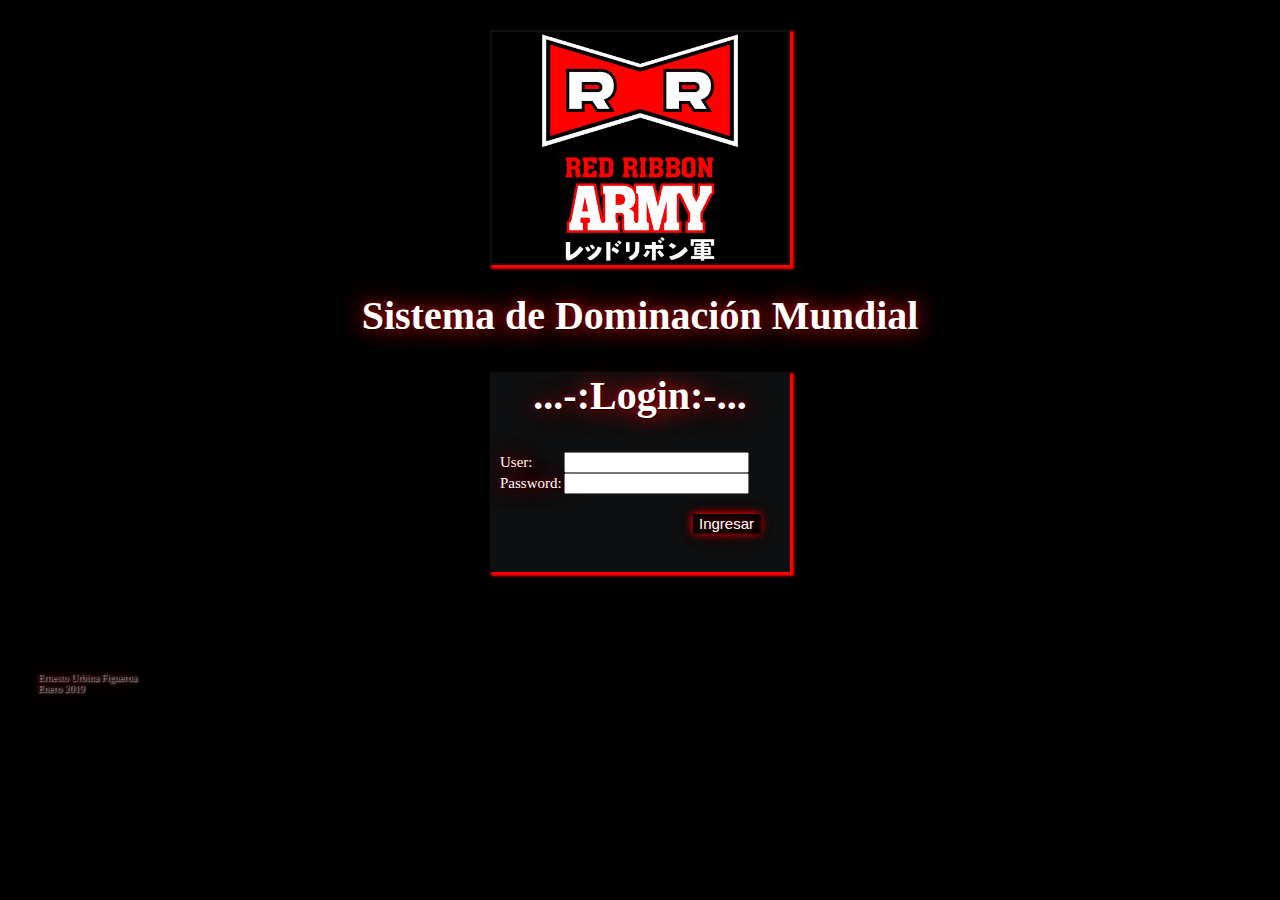
<file: WEB_SITE_TA/index.html>
<!DOCTYPE html>
<html lang="es">
<head>
    <meta charset="UTF-8">
    <meta content="SITE PRUEBAS TEST AUTOMAION" name="description">
    <meta content="Test Automation" name="keywords">
    <meta content="Ernesto Urbina F." name="author">
    <meta content="width=device-width, initial-scale=1.0" name="viewport">
    <link rel="stylesheet" href="css/styles.css">
    <title>Página de Pruebas Automatizadas</title>
</head>
<body class="body">
<header>
    <div class="header"><img class="logo-empresa" src="./images/rr_army.jpg" alt="Red Ribbon"></div>
</header>
<h1 class="login-titulo">Sistema de Dominación Mundial</h1>
<main>
    <div class="login-principal">
        <div>
            <h2 class="login-titulo">...-:Login:-...</h2>
        </div>
        <div class="login-formulario">
            <form id="envio" onsubmit="enviar(this);">
                <div>
                    <label class="label">User: </label>
                    <input name="usuario" id="usuario" type="text" required>
                </div>
                <div>
                    <label class="label">Password: </label>
                    <input name="password" id="password" type="password" required></div>
                <button class="button_submit" type="submit">Ingresar</button>
            </form>
        </div>
    </div>
</main>
<footer class="footer">
    <div>Ernesto Urbina Figueroa</div>
    <div>Enero 2019</div>
</footer>
<script type="text/javascript">
    function enviar(form) {
        let nombre = document.getElementById("usuario").value;
        let pass = document.getElementById("password").value;
        if (nombre == "admin" && pass == "123") {
            form.action = "main_page.html";
        } else {
            form.action = "error_login.html";
        }
    }
</script>
</body>
</html>
</file>
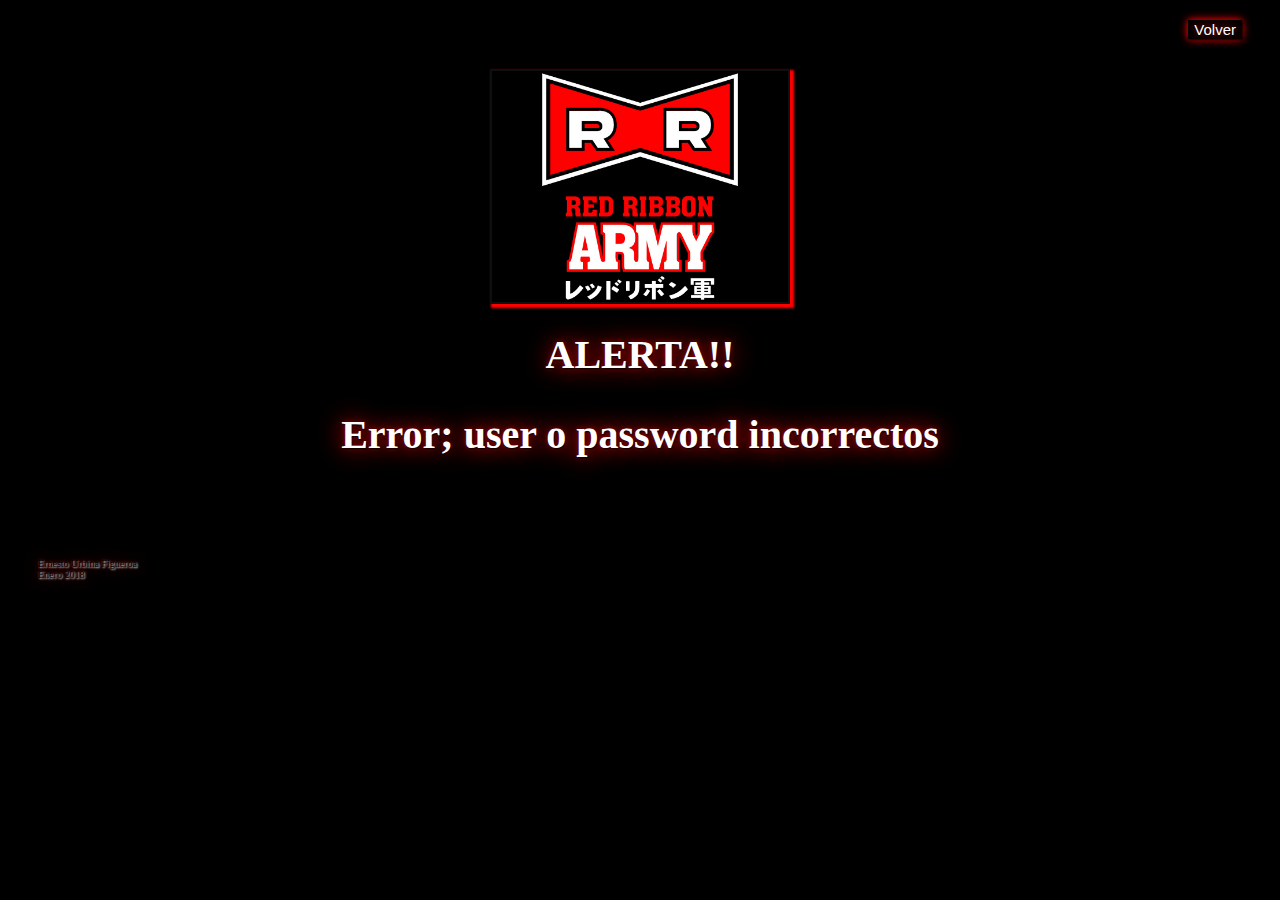
<file: WEB_SITE_TA/error_login.html>
<!DOCTYPE html>
<html lang="es">
<head>
    <meta charset="UTF-8">
    <meta content="SITE PRUEBAS TEST AUTOMAION" name="description">
    <meta content="Test Automation" name="keywords">
    <meta content="Ernesto Urbina F." name="author">
    <meta content="width=device-width, initial-scale=1.0" name="viewport">
    <link rel="stylesheet" href="css/styles.css">
    <title>Error de Login</title>
</head>
<body class="body">
<header>
    <div>
        <input type="button" class="button_submit" value="Volver" onclick="volver();">
    </div>
    <div><img class="logo-empresa" src="./images/rr_army.jpg" alt="Red Ribbon"></div>
</header>
<h1 class="login-titulo">ALERTA!!</h1>
<h2 class="login-titulo">Error; user o password incorrectos</h2>
<footer class="footer">
    <div>Ernesto Urbina Figueroa</div>
    <div>Enero 2018</div>
</footer>
<script type="text/javascript">
    function volver() {
        document.location = "index.html";
    }
</script>
</body>
</html>
</file>
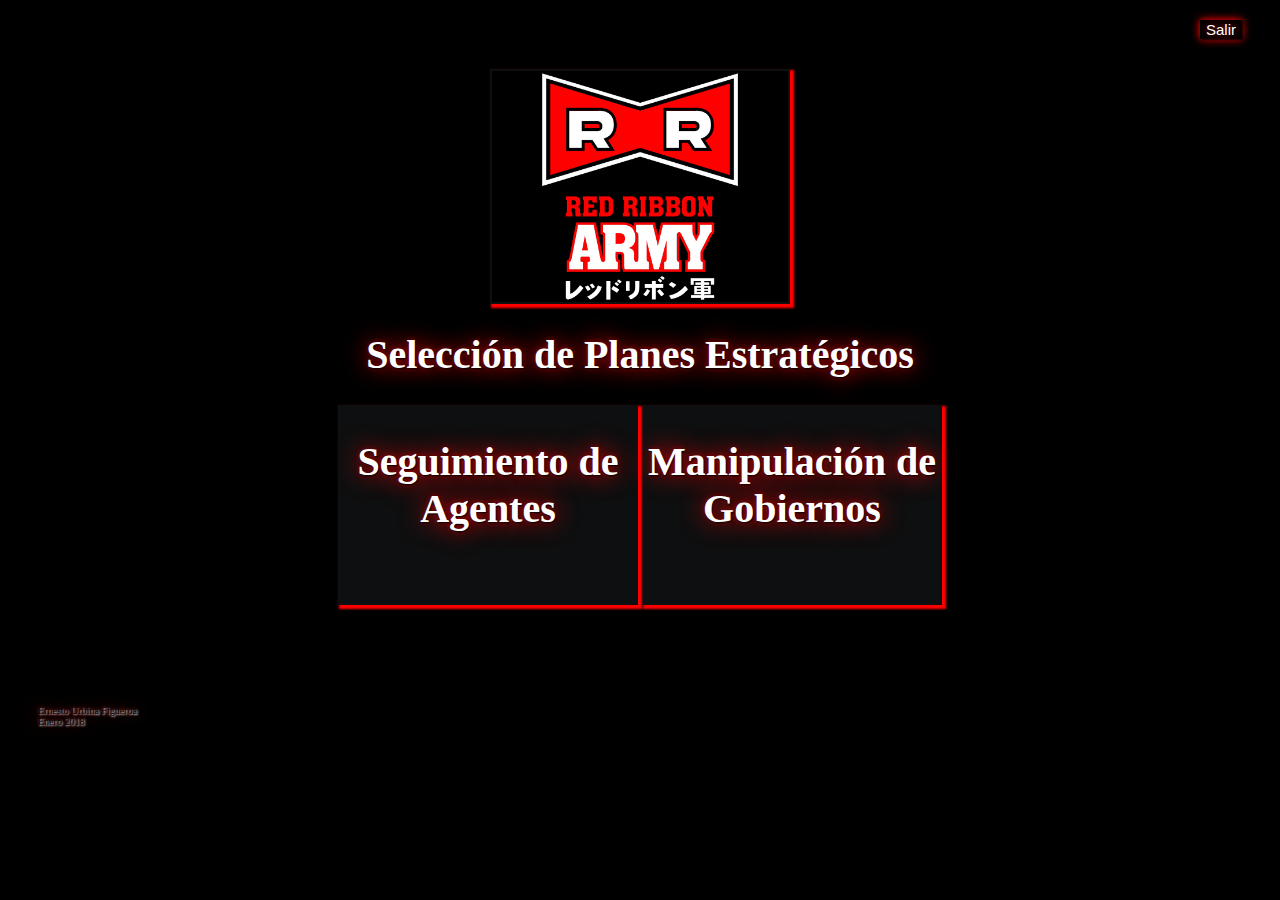
<file: WEB_SITE_TA/main_page.html>
<!DOCTYPE html>
<html lang="es">
<head>
    <meta charset="UTF-8">
    <meta content="SITE PRUEBAS TEST AUTOMAION" name="description">
    <meta content="Test Automation" name="keywords">
    <meta content="Ernesto Urbina F." name="author">
    <meta content="width=device-width, initial-scale=1.0" name="viewport">
    <link rel="stylesheet" href="css/styles.css">
    <title>Sitio de Dominación Mundial</title>
</head>
<body class="body">
<header>
    <div>
        <input type="button" class="button_submit" value="Salir" onclick="volver();">
    </div>
    <div><img class="logo-empresa" src="./images/rr_army.jpg" alt="Red Ribbon"></div>
</header>
<h1 class="login-titulo">Selección de Planes Estratégicos</h1>
<div class="articulos">
    <article class="login-principal">
        <h2 class="login-titulo">Seguimiento de Agentes</h2>
    </article>
    <article class="login-principal">
        <h2 class="login-titulo">Manipulación de Gobiernos</h2>
    </article>
</div>
<footer class="footer">
    <div>Ernesto Urbina Figueroa</div>
    <div>Enero 2018</div>
</footer>
<script type="text/javascript">
    function volver() {
        document.location = "index.html";
    }
</script>
</body>
</html>
</file>
<file: WEB_SITE_TA/css/styles.css>
:root {
    --text-shadow: 1px 1px 2px black, 0 0 25px red, 0 0 5px darkred;
    --box-shadow: 1px 1px 2px black, 0 0 10px red, 0 0 5px darkred;
    --label-shadow: 1px 1px 2px white, 0 0 25px red, 0 0 5px darkred;
}

* {
    box-sizing: border-box;
}

.body {
    background-color: black;
}

.logo-empresa {
    display: block;
    width: 300px;
    border: rgba(36, 38, 39, 0.4) solid 2px;
    margin-top: 30px;
    margin-left: auto;
    margin-right: auto;
    box-shadow: 2px 2px 2px 1.5px red;
}

.header {
    margin-left: auto;
    margin-right: auto;
    display: block;
}

.login-principal {
    background-color: rgba(36, 38, 39, 0.4);
    width: 300px;
    height: 200px;
    margin-left: auto;
    margin-right: auto;
    box-shadow: 2px 2px 2px 1.5px red;
}

[class^=login] {
    color: white;
    font-size: 15px;
}

.label {
    width: 60px;
    margin-left: 10px;
    display: inline-block;
    text-shadow: var(--text-shadow);
}

.login-titulo {
    text-align: center;
    font-size: 40px;
    text-shadow: var(--text-shadow);
}

.button_submit {
    margin-top: 20px;
    margin-right: 30px;
    margin-left: auto;
    display: block;
    font-size: 15px;
    background-color: black;
    border-style: none;
    color: white;
    text-shadow: var(--text-shadow);
    box-shadow: var(--box-shadow);
}

article {
    display: inline-block;
}

.articulos {
    margin-left: auto;
    margin-right: auto;
    text-align: center;
}

.footer {
    margin-top: 100px;
    margin-left: 30px;
    display: block;
    font-size: 10px;
    text-shadow: var(--label-shadow);
}
</file>
